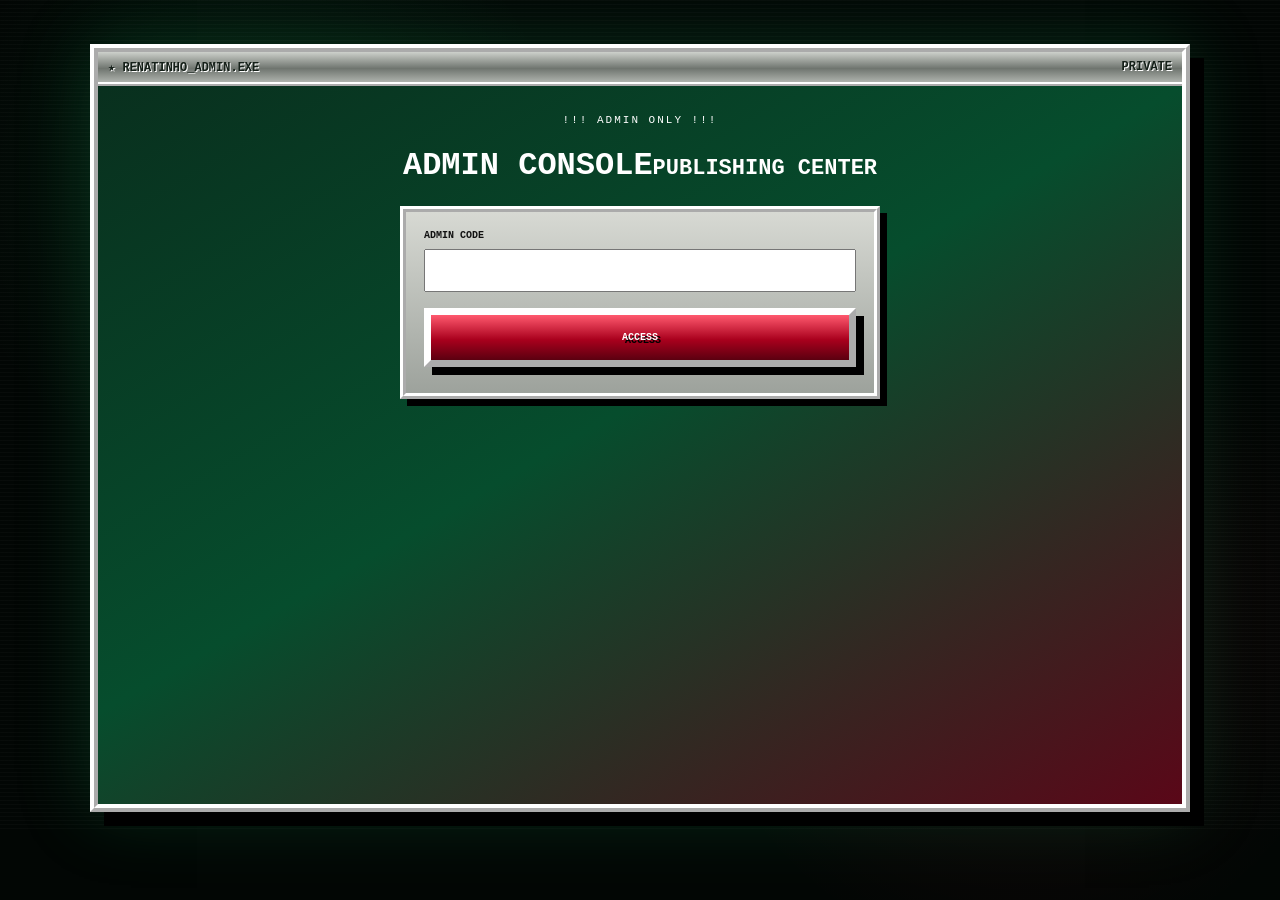
<file: admin.html>
<!doctype html><html lang="pt-BR"><head><meta charset="utf-8"><meta name="viewport" content="width=device-width,initial-scale=1"><meta name="robots" content="noindex,nofollow"><title>★ ADMIN CONSOLE ★</title><link rel="stylesheet" href="style.css?v=8"></head><body>
<main class="intro-screen"><div class="intro-window" style="min-height:auto"><div class="window-title"><span>★ RENATINHO_ADMIN.EXE</span><span>PRIVATE</span></div><div class="intro-content" style="justify-content:flex-start">
<div class="tiny blink">!!! ADMIN ONLY !!!</div><h1 style="font-size:32px">ADMIN CONSOLE<span style="font-size:22px">PUBLISHING CENTER</span></h1>
<form id="gate" class="win-box" style="padding:18px;width:min(480px,100%);color:#111"><label style="display:block;font-weight:bold;font-size:10px">ADMIN CODE<input id="code" type="password" style="display:block;width:100%;padding:12px;margin:8px 0"></label><button class="start-button" style="font-size:10px;width:100%;margin:8px 0">ACCESS</button><div id="error" style="color:#a00;font-weight:bold;font-size:9px"></div></form>
<section id="panel" class="win-box hidden" style="padding:18px;width:min(950px,100%);color:#111;text-align:left"><div class="box-head">PUBLISH FRIEND CARDS</div><div style="padding:12px;display:grid;gap:12px">
<p style="font-size:10px">Importe os arquivos <b>.json</b> enviados pelos amigos. Nada entra no site até você clicar em publicar.</p>
<input id="files" type="file" accept=".json,application/json" multiple>
<div id="list" style="display:grid;gap:7px"></div>
<button id="export" class="start-button" style="font-size:10px">★ EXPORTAR CARDS.JSON</button><div id="status" style="font-size:9px"></div>
</div></section></div></div></main>
<script>
const CODE="RENATO-ADMIN-2026", $=s=>document.querySelector(s);let cards=[];
$("#gate").onsubmit=e=>{e.preventDefault();if($("#code").value===CODE){$("#gate").classList.add("hidden");$("#panel").classList.remove("hidden")}else $("#error").textContent="ACCESS DENIED"};
$("#files").onchange=async e=>{for(const f of e.target.files){try{const c=JSON.parse(await f.text());if(c.id&&c.nome&&c.mensagem)cards.push(c)}catch(_){}}render()};
function render(){$("#list").innerHTML=cards.map((c,i)=>`<div style="background:#111;color:#fff;padding:8px;font:10px monospace;display:flex;justify-content:space-between"><span><b>${c.nome}</b> — ${c.titulo}</span><button data-i="${i}">REMOVE</button></div>`).join("");$("#list").querySelectorAll("button").forEach(b=>b.onclick=()=>{cards.splice(+b.dataset.i,1);render()})}
$("#export").onclick=()=>{if(!cards.length){$("#status").textContent="NENHUM CARTÃO";return}const a=document.createElement("a");a.href=URL.createObjectURL(new Blob([JSON.stringify(cards,null,2)],{type:"application/json"}));a.download="cards.json";a.click();$("#status").textContent="★ SUBSTITUA cards/cards.json NO GITHUB ★"};
</script></body></html>
</file>
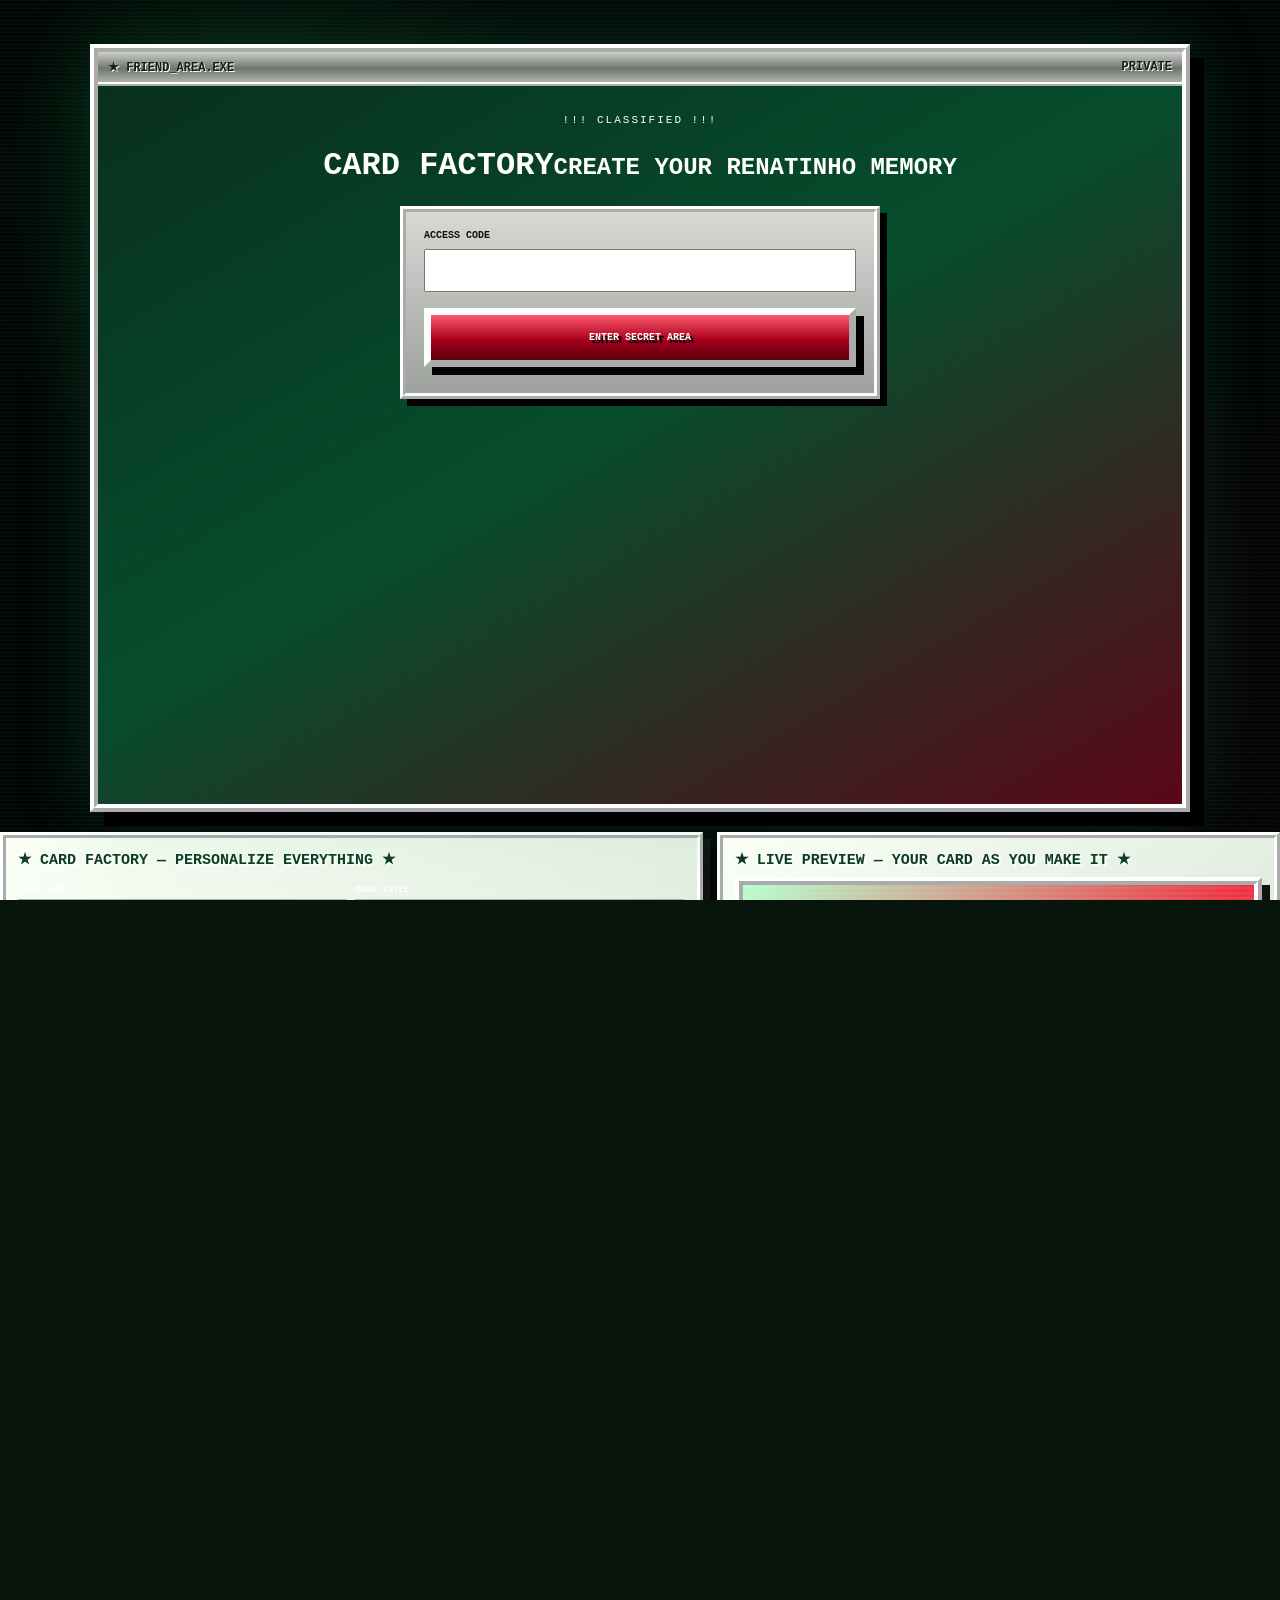
<file: create.html>
<!doctype html><html lang="pt-BR"><head><meta charset="utf-8"><meta name="viewport" content="width=device-width,initial-scale=1"><meta name="robots" content="noindex,nofollow"><title>★ SECRET FRIEND AREA ★</title><link rel="stylesheet" href="style.css?v=8">
<style>
.factory-v10{display:grid;grid-template-columns:minmax(0,1fr) minmax(330px,44%);gap:14px;align-items:start}
.v10-panel{background:linear-gradient(145deg,#f9fff5,#c6d7c7);border:6px ridge #fff;box-shadow:7px 7px #111;padding:12px}
.v10-panel h3{margin:0 0 8px;color:#0d3c22;text-shadow:2px 2px #fff;font-size:15px}
.v10-row{display:grid;grid-template-columns:1fr 1fr;gap:8px}
.v10-field{margin:8px 0}.v10-field label{display:block;font-size:9px;font-weight:bold;margin-bottom:4px}
.v10-field input,.v10-field select,.v10-field textarea{width:100%;box-sizing:border-box;border:4px inset #fff;background:#fff;padding:7px;font-family:inherit}
.v10-themes{display:grid;grid-template-columns:repeat(3,1fr);gap:6px}
.v10-theme{border:4px outset #fff;padding:7px;background:#eee;cursor:pointer;font-size:9px;font-weight:bold;min-height:48px}
.v10-theme.active{border:4px inset #fff;outline:3px solid #111}
.v10-emojis{display:flex;flex-wrap:wrap;gap:5px}.v10-emoji{font-size:22px;border:3px outset #fff;background:#fff;cursor:pointer;padding:3px}
.v10-preview-wrap{position:sticky;top:10px}
.v10-preview{min-height:520px;position:relative;overflow:hidden;border:8px ridge #fff;box-shadow:8px 8px #111;padding:20px;background:linear-gradient(135deg,#0d6b3b,#ef3340,#fff)}
.v10-preview .scan{position:absolute;inset:0;background:repeating-linear-gradient(0deg,rgba(255,255,255,.06) 0 2px,transparent 2px 5px);pointer-events:none}
.v10-card{position:relative;z-index:2;min-height:460px;border:8px ridge #fff;box-shadow:0 0 0 4px #111,10px 10px #111;background:rgba(255,255,255,.9);padding:18px;text-align:center;overflow:hidden}
.v10-card h2{font-size:28px;margin:8px 0;color:#102c1b;text-shadow:3px 3px #fff}.v10-card p{font-size:13px;line-height:1.5;color:#111}
.v10-hero{font-size:70px;animation:v10dance .65s infinite alternate;filter:drop-shadow(4px 4px #111);display:inline-block}
.v10-float{position:absolute;animation:v10float 2.3s ease-in-out infinite}.v10-f1{left:8%;top:12%}.v10-f2{right:8%;top:22%;animation-delay:.5s}.v10-f3{left:12%;bottom:16%;animation-delay:1s}.v10-f4{right:12%;bottom:10%;animation-delay:1.5s}
.v10-gif{max-width:150px;max-height:120px;border:4px ridge #fff;box-shadow:4px 4px #111;margin:8px auto}
.v10-status{font-size:9px;background:#111;color:#8dffb4;padding:7px;margin-top:8px;min-height:14px}
@keyframes v10dance{to{transform:translateY(-8px) rotate(4deg) scale(1.05)}}@keyframes v10float{50%{transform:translateY(-14px) rotate(8deg)}}
@media(max-width:900px){.factory-v10{grid-template-columns:1fr}.v10-preview-wrap{position:relative}.v10-row{grid-template-columns:1fr}}
</style>
<style>body > .factory:not(#factoryV10), body > section.card-factory-old{display:none!important}</style></head><body>
<main class="intro-screen"><div class="intro-window" style="min-height:auto"><div class="window-title"><span>★ FRIEND_AREA.EXE</span><span>PRIVATE</span></div><div class="intro-content" style="justify-content:flex-start">
<div class="tiny blink">!!! CLASSIFIED !!!</div><h1 style="font-size:32px">CARD FACTORY<span style="font-size:24px">CREATE YOUR RENATINHO MEMORY</span></h1>
<form id="gate" class="win-box" style="padding:18px;width:min(480px,100%);color:#111"><label style="display:block;font-weight:bold;font-size:10px">ACCESS CODE<input id="code" style="display:block;width:100%;padding:12px;margin:8px 0" autocomplete="off"></label><button class="start-button" style="font-size:10px;width:100%;margin:8px 0">ENTER SECRET AREA</button><div id="error" style="color:#a00;font-weight:bold;font-size:9px"></div></form>
<form id="factory" class="win-box hidden" style="padding:18px;width:min(900px,100%);color:#111;text-align:left">
<div class="box-head">CREATE YOUR CARD</div><div style="padding:12px;display:grid;gap:10px">
<label>SEU NOME<input id="name" required style="display:block;width:100%;padding:9px"></label>
<label>TÍTULO<input id="title" placeholder="Ex.: LEVEL UP!" style="display:block;width:100%;padding:9px"></label>
<label>MENSAGEM<textarea id="message" rows="7" required style="display:block;width:100%;padding:9px"></textarea></label>
<label>ÍCONE / EMOJI<input id="icon" value="✨" style="display:block;width:100%;padding:9px"></label>
<label>ANIMAÇÃO<select id="anim" style="display:block;width:100%;padding:9px"><option value="stadium">⚽ STADIUM</option><option value="dino">🦖 DINOSAUR</option><option value="pirate">☠️ PIRATE</option><option value="music">♫ MUSIC</option><option value="books">📖 BOOK</option><option value="secret">★ SECRET</option></select></label>
<label>MÚSICA<select id="musicType" style="display:block;width:100%;padding:9px"><option value="none">SEM MÚSICA</option><option value="youtube">YOUTUBE</option><option value="spotify">SPOTIFY</option><option value="file">ARQUIVO DE ÁUDIO</option></select></label>
<input id="musicUrl" placeholder="Cole o link do YouTube/Spotify" style="display:block;width:100%;padding:9px">
<input id="musicFile" type="file" accept="audio/*" style="display:block;width:100%;padding:9px">
<label>FOTO<input id="photo" type="file" accept="image/*" style="display:block;width:100%;padding:9px"></label>
<button type="button" id="preview" class="start-button" style="font-size:10px">TESTAR VISUAL</button>
<button type="submit" class="start-button" style="font-size:10px">💾 EXPORTAR MEU CARTÃO</button>
<div id="status" style="font-size:9px"></div><p style="font-size:8px;margin-top:8px">Você envia apenas o arquivo .json para a pessoa responsável pelo site. Seu cartão só aparece depois de ser revisado e publicado.</p>
</div></form>
</div></div></main>
<script>
const G="RENATINHO2000";let photoData="",audioData="";
const $=s=>document.querySelector(s);
$("#gate").onsubmit=e=>{e.preventDefault();if($("#code").value.trim().toUpperCase()===G){$("#gate").classList.add("hidden");$("#factory").classList.remove("hidden")}else $("#error").textContent="ACCESS DENIED"};
$("#photo").onchange=()=>{const f=$("#photo").files[0];if(!f)return;const r=new FileReader();r.onload=()=>photoData=r.result;r.readAsDataURL(f)};
$("#musicFile").onchange=()=>{const f=$("#musicFile").files[0];if(!f)return;const r=new FileReader();r.onload=()=>audioData=r.result;r.readAsDataURL(f)};
$("#musicType").onchange=()=>{$("#musicUrl").style.display=["youtube","spotify"].includes($("#musicType").value)?"block":"none";$("#musicFile").style.display=$("#musicType").value==="file"?"block":"none"};$("#musicType").dispatchEvent(new Event("change"));
$("#preview").onclick=()=>alert("Seu cartão está pronto para ser exportado. A música começa quando o Renatinho clicar nele.");
$("#factory").onsubmit=e=>{e.preventDefault();const type=$("#musicType").value;const c={version:"renatinho-card-v8",id:$("#name").value.trim().toLowerCase().replace(/[^a-z0-9]+/g,"-")+"-"+Date.now().toString(36).slice(-5),nome:$("#name").value.trim(),titulo:$("#title").value.trim()||"FELIZ ANIVERSÁRIO",icon:$("#icon").value.trim()||"✨",hint:"FRIEND CARD • CLASSIFIED",tipoDeAnimacao:$("#anim").value,mensagem:$("#message").value.trim(),fotos:photoData?[{data:photoData,nome:$("#photo").files[0]?.name||"foto"}]:[],musica:type==="file"?audioData:$("#musicUrl").value.trim(),musicaNome:type==="file"?$("#musicFile").files[0]?.name||"audio.mp3":type==="youtube"?"YouTube":type==="spotify"?"Spotify":"",cardConfig:{musica:{type,url:$("#musicUrl").value.trim(),autoPlay:true}},status:"pending-admin-approval",createdAt:new Date().toISOString()};const a=document.createElement("a");a.href=URL.createObjectURL(new Blob([JSON.stringify(c,null,2)],{type:"application/json"}));a.download="cartao-"+c.id+".json";a.click();$("#status").textContent="★ CARTÃO EXPORTADO! MANDE O .JSON PARA A GIOVANA ★"};
</script>
<section class="factory-v10" id="factoryV10">
  <div class="v10-panel">
    <h3>★ CARD FACTORY — PERSONALIZE EVERYTHING ★</h3>
    <div class="v10-row">
      <div class="v10-field"><label>YOUR NAME</label><input id="v10Name" placeholder="Seu nome"></div>
      <div class="v10-field"><label>CARD TITLE</label><input id="v10Title" placeholder="Uma memória..."></div>
    </div>
    <div class="v10-field"><label>MESSAGE</label><textarea id="v10Msg" rows="5" placeholder="Escreva sua mensagem para o Renatinho..."></textarea></div>
    <div class="v10-field"><label>FONT</label>
      <select id="v10Font">
        <option value="Arial, sans-serif">Arial / Internet 2000</option>
        <option value="Georgia, serif">Georgia / Carta clássica</option>
        <option value="Trebuchet MS, sans-serif">Trebuchet / MSN</option>
        <option value="Courier New, monospace">Courier / Terminal</option>
        <option value="Comic Sans MS, cursive">Comic Sans / 2000 demais</option>
        <option value="Impact, sans-serif">Impact / Banner</option>
      </select>
    </div>
    <div class="v10-field"><label>CHOOSE YOUR THEME</label>
      <div class="v10-themes">
        <button class="v10-theme active" data-theme="y2k">💿 Y2K</button>
        <button class="v10-theme" data-theme="fluminense">⚽ FLU</button>
        <button class="v10-theme" data-theme="dino">🦖 DINO</button>
        <button class="v10-theme" data-theme="pirate">☠️ PIRATE</button>
        <button class="v10-theme" data-theme="music">🎧 MUSIC</button>
        <button class="v10-theme" data-theme="books">📚 BOOKS</button>
      </div>
    </div>
    <div class="v10-field"><label>EMOJIS — CLICK TO ADD</label>
      <div class="v10-emojis">
        <button class="v10-emoji">💚</button><button class="v10-emoji">❤️</button><button class="v10-emoji">⭐</button><button class="v10-emoji">✨</button>
        <button class="v10-emoji">⚽</button><button class="v10-emoji">🦖</button><button class="v10-emoji">☠️</button><button class="v10-emoji">🏴‍☠️</button>
        <button class="v10-emoji">🎸</button><button class="v10-emoji">🎧</button><button class="v10-emoji">📚</button><button class="v10-emoji">📖</button>
        <button class="v10-emoji">🔥</button><button class="v10-emoji">💿</button><button class="v10-emoji">💻</button><button class="v10-emoji">🌈</button>
      </div>
    </div>
    <div class="v10-field"><label>GIF URL (opcional)</label><input id="v10Gif" placeholder="https://.../seu-gif.gif"></div>
    <div class="v10-field"><label>MUSIC URL / FILE NAME (opcional)</label><input id="v10Music" placeholder="YouTube, Spotify ou nome do arquivo"></div>
    <button id="v11Surprise" type="button" style="width:100%;margin:10px 0;padding:12px;background:linear-gradient(#fff36b,#ff5b8d);border:6px outset #fff;box-shadow:5px 5px #111;font-weight:900;font-size:12px;cursor:pointer">✨ SURPRISE ME! — RANDOM Y2K MAGIC ✨</button>
    <div class="v10-status" id="v10Status">LIVE PREVIEW ONLINE — altere qualquer campo e veja o cartão mudar.</div>
  </div>
  <div class="v10-preview-wrap">
    <div class="v10-panel">
      <h3>★ LIVE PREVIEW — YOUR CARD AS YOU MAKE IT ★</h3>
      <div class="v10-preview" id="v10Preview">
        <div class="scan"></div>
        <div class="v10-card" id="v10Card">
          <div class="v10-float v10-f1">✨</div><div class="v10-float v10-f2">💚</div><div class="v10-float v10-f3">⭐</div><div class="v10-float v10-f4">💿</div>
          <div class="v10-hero" id="v10Hero">💚</div>
          <h2 id="v10PreviewTitle">MY RENATINHO MEMORY</h2>
          <div id="v10PreviewName" style="font-weight:bold">FROM: FRIEND</div>
          <img id="v10PreviewGif" class="v10-gif" hidden alt="">
          <p id="v10PreviewMsg">Comece a escrever e veja sua memória aparecer aqui em tempo real.</p>
          <div id="v10PreviewEmojis" style="font-size:25px;min-height:36px">✨ 💚 ⭐</div>
          <div style="margin-top:20px;font-size:9px">★ MADE WITH THE CARD FACTORY ★</div>
        </div>
      </div>
    </div>
  </div>
</section>
<script>
(()=> {
 const q=s=>document.querySelector(s), qa=s=>document.querySelectorAll(s);
 const state={theme:"y2k",emojis:["✨","💚","⭐"]};
 const themes={
   y2k:{bg:"linear-gradient(135deg,#b8ffd0,#ef3340,#fff)",hero:"💿"},
   fluminense:{bg:"linear-gradient(135deg,#006b3c,#fff,#c8102e)",hero:"⚽"},
   dino:{bg:"linear-gradient(135deg,#9be564,#1b7f3a,#f4f1d7)",hero:"🦖"},
   pirate:{bg:"linear-gradient(135deg,#111,#6e1525,#f0d46a)",hero:"☠️"},
   music:{bg:"linear-gradient(135deg,#21103d,#ff2e83,#13d9ff)",hero:"🎧"},
   books:{bg:"linear-gradient(135deg,#5b351f,#f1d7a5,#f7f0df)",hero:"📚"}
 };
 function render(){
   const n=q("#v10Name")?.value||"FRIEND", t=q("#v10Title")?.value||"MY RENATINHO MEMORY", m=q("#v10Msg")?.value||"Comece a escrever e veja sua memória aparecer aqui em tempo real.";
   const font=q("#v10Font")?.value||"Arial, sans-serif";
   q("#v10PreviewName").textContent="FROM: "+n;
   q("#v10PreviewTitle").textContent=t;
   q("#v10PreviewMsg").textContent=m;
   q("#v10PreviewEmojis").textContent=state.emojis.join(" ");
   q("#v10Hero").textContent=themes[state.theme].hero;
   q("#v10Preview").style.background=themes[state.theme].bg;
   q("#v10Card").style.fontFamily=font;
   const gif=q("#v10Gif")?.value.trim(), img=q("#v10PreviewGif");
   if(gif){img.src=gif;img.hidden=false}else img.hidden=true;
   q("#v10Status").textContent="LIVE PREVIEW ONLINE • "+state.theme.toUpperCase()+" THEME • "+state.emojis.length+" EMOJIS";
 }
 qa("#factoryV10 input,#factoryV10 textarea,#factoryV10 select").forEach(el=>el.addEventListener("input",render));
 qa(".v10-theme").forEach(b=>b.addEventListener("click",()=>{qa(".v10-theme").forEach(x=>x.classList.remove("active"));b.classList.add("active");state.theme=b.dataset.theme;render()}));
 qa(".v10-emoji").forEach(b=>b.addEventListener("click",()=>{state.emojis.push(b.textContent);if(state.emojis.length>12)state.emojis.shift();render()}));
 render();
})();
</script>

<script>
(()=>{
 const btn=document.getElementById("v11Surprise");
 if(!btn)return;
 const q=s=>document.querySelector(s);
 const themes=[
   {name:"y2k",bg:"linear-gradient(135deg,#b8ffd0,#ef3340,#fff)",emoji:["💿","✨","⭐","💚","💻"],title:["RENATINHO.EXE","OMG HAPPY BIRTHDAY","WELCOME TO THE INTERNET"]},
   {name:"fluminense",bg:"linear-gradient(135deg,#006b3c,#fff,#c8102e)",emoji:["⚽","💚","❤️","🏆","⭐"],title:["TRICOLOR MEMORY","FLU MODE: ON","CAMPEÃO DA AMIZADE"]},
   {name:"dino",bg:"linear-gradient(135deg,#9be564,#1b7f3a,#f4f1d7)",emoji:["🦖","🌴","🥚","⭐","🌿"],title:["JURASSIC BIRTHDAY","DINO MEMORY FILE","RAWRSOME DAY"]},
   {name:"pirate",bg:"linear-gradient(135deg,#111,#6e1525,#f0d46a)",emoji:["☠️","🏴‍☠️","⚓","💰","🌊"],title:["GRAND LINE MEMORY","PIRATE MODE","WANTED: BIRTHDAY"]},
   {name:"music",bg:"linear-gradient(135deg,#21103d,#ff2e83,#13d9ff)",emoji:["🎧","🎸","🎵","💿","✨"],title:["NOW PLAYING","BIRTHDAY MIX","TRACK 01: RENATINHO"]},
   {name:"books",bg:"linear-gradient(135deg,#5b351f,#f1d7a5,#f7f0df)",emoji:["📚","📖","✒️","☕","⭐"],title:["CHAPTER: RENATINHO","A VERY GOOD STORY","THE NEXT CHAPTER"]},
   {name:"love",bg:"linear-gradient(135deg,#ffb8c9,#fff,#b8ffd0)",emoji:["💚","❤️","💕","💖","✨"],title:["MADE WITH LOVE","A SPECIAL MEMORY","♥ FOR RENATINHO ♥"]}
 ];
 const fonts=["Arial, sans-serif","Georgia, serif","Trebuchet MS, sans-serif","Courier New, monospace","Comic Sans MS, cursive","Impact, sans-serif"];
 const pick=a=>a[Math.floor(Math.random()*a.length)];
 btn.addEventListener("click",()=>{
   const t=pick(themes);
   const font=pick(fonts);
   const title=pick(t.title);
   const name=q("#v10Name"), titleEl=q("#v10Title"), msg=q("#v10Msg"), fontEl=q("#v10Font");
   if(name&&!name.value)name.value=["AMIGO","YOUR FRIEND","A FRIEND FROM THE INTERNET","SECRET FRIEND"][Math.floor(Math.random()*4)];
   if(titleEl)titleEl.value=title;
   if(msg&&!msg.value)msg.value=pick([
     "Uma memória especial para você, Renatinho. Feliz aniversário! 💚",
     "Que seu novo capítulo seja tão caótico e divertido quanto a internet dos anos 2000.",
     "Esta mensagem foi enviada diretamente do futuro. Feliz aniversário!",
     "Você desbloqueou uma memória secreta. Agora ela é sua para sempre. ♥"
   ]);
   if(fontEl)fontEl.value=font;
   document.querySelectorAll(".v10-theme").forEach(x=>x.classList.toggle("active",x.dataset.theme===t.name));
   const preview=document.querySelector("#v10Preview");
   if(preview)preview.style.background=t.bg;
   const emojiButtons=[...document.querySelectorAll(".v10-emoji")];
   const wanted=t.emoji;
   emojiButtons.forEach((b,i)=>b.style.transform=wanted.includes(b.textContent)?"scale(1.15)":"");
   const status=q("#v10Status");
   if(status)status.textContent="✨ SURPRISE GENERATED • "+t.name.toUpperCase()+" • "+font.split(",")[0]+" • "+wanted.join(" ");
   btn.animate([{transform:"rotate(-2deg) scale(1)"},{transform:"rotate(2deg) scale(1.05)"},{transform:"rotate(0) scale(1)"}],{duration:450});
   // Trigger the existing live preview listeners.
   [name,titleEl,msg,fontEl].forEach(el=>el&&el.dispatchEvent(new Event("input",{bubbles:true})));
 });
})();
</script>
</body></html>
</file>
<file: style.css>
*{box-sizing:border-box}
:root{--g:#0b6b3c;--g2:#18b866;--lime:#8cff9e;--r:#b70e2d;--r2:#ff3d59;--w:#f4f1df;--dark:#10261a;--gold:#ffe04a;--silver:#cfd2cb;--pixel:"Courier New",monospace}
html,body{margin:0;width:100%;height:100%;background:#07150d;color:#fff;font-family:var(--pixel);overflow-x:hidden}
body{background:radial-gradient(circle at 20% 20%,rgba(30,255,130,.08),transparent 25%),radial-gradient(circle at 80% 70%,rgba(255,20,70,.08),transparent 28%),#020604}
button{font:inherit}.hidden{display:none!important}.screen{min-height:100vh;width:100vw}
.crt,.scan-noise{position:fixed;inset:0;pointer-events:none;z-index:9999}
.crt{background:repeating-linear-gradient(0deg,rgba(0,0,0,.18) 0 1px,transparent 1px 4px);mix-blend-mode:multiply}
.scan-noise{opacity:.12;background-image:radial-gradient(#fff 0 1px,transparent 1px);background-size:5px 5px}
.topbar{position:fixed;top:0;left:0;right:0;height:28px;background:linear-gradient(#276d9d,#0a2940);border-bottom:2px solid #9ec8e8;box-shadow:0 3px #000;display:flex;justify-content:space-between;align-items:center;padding:0 9px;font-size:10px;z-index:20}
.intro-screen{display:grid;place-items:center;padding:44px 20px 20px;background:radial-gradient(circle at 50% 42%,rgba(20,150,80,.2),transparent 35%),repeating-linear-gradient(0deg,transparent 0 3px,rgba(255,255,255,.025) 3px 4px)}
.intro-window{width:min(1100px,96vw);min-height:min(760px,calc(100vh - 70px));border:8px ridge #fff;background:linear-gradient(150deg,#092e1d 0%,#064d2d 48%,#5a0718 100%);box-shadow:14px 14px #000,0 0 70px rgba(24,184,102,.22);position:relative;overflow:hidden}
.window-title{height:34px;padding:7px 10px;background:linear-gradient(#cdd0cb,#6f756f 55%,#aeb2ad);color:#152019;border-bottom:4px ridge #fff;display:flex;align-items:center;justify-content:space-between;font-weight:bold;font-size:12px;text-shadow:1px 1px #fff}
.intro-content{min-height:calc(min(760px,100vh - 70px) - 42px);display:flex;flex-direction:column;align-items:center;justify-content:center;padding:28px;position:relative}
.construction{position:absolute;left:-25px;top:28px;background:#ffe500;color:#111;border:5px solid #111;padding:8px 18px;transform:rotate(-8deg);box-shadow:6px 6px #000;font-weight:bold;animation:shake .35s steps(2) infinite}
.spark-row{font-size:28px;color:var(--gold);letter-spacing:14px;text-shadow:0 0 12px #fff;animation:glow 1s infinite alternate}
.tiny{font-size:11px;letter-spacing:2px}.blink{animation:blink .7s steps(2) infinite}
.intro h1{font-family:var(--pixel);font-size:clamp(30px,6vw,70px);text-align:center;line-height:1.1;margin:14px 0;text-shadow:7px 7px #000,0 0 12px #fff}
.intro h1 span{display:block;color:var(--r2);-webkit-text-stroke:2px #fff;animation:bob .8s ease-in-out infinite alternate}
.hero-avatar{font-size:76px;filter:drop-shadow(8px 8px #000);animation:heroBob 1.2s ease-in-out infinite}
.level-chip{background:#101611;border:4px ridge #fff;padding:7px 12px;font-size:11px;color:var(--lime);box-shadow:5px 5px #000}
.intro-copy{text-align:center;line-height:1.7;font-weight:bold;color:#fff}
.loading{width:min(620px,90%);border:5px ridge #fff;background:#17221b;padding:9px;box-shadow:5px 5px #000;font-size:10px}
.loading b{display:block;height:18px;border:3px inset #fff;background:#222;margin:6px 0;overflow:hidden}.loading i{display:block;width:100%;height:100%;background:repeating-linear-gradient(90deg,#17c866 0 12px,#91ff9d 12px 16px);animation:loading 1.3s linear infinite}
.loading small{font-size:8px;color:#ddd}.start-button{margin:20px 0;border:7px outset #fff;background:linear-gradient(#ff596e,#a9001d 55%,#5b0010);color:#fff;padding:17px 25px;font-size:16px;font-weight:bold;box-shadow:8px 8px #000;text-shadow:3px 3px #000;cursor:pointer;animation:buttonPulse 1s infinite}.start-button:active{border-style:inset;transform:translate(4px,4px);box-shadow:4px 4px #000}
.marquee{width:100%;overflow:hidden;white-space:nowrap;background:#17221b;border:3px inset #fff;padding:7px;color:var(--gold);font-size:10px}.marquee span{display:inline-block;animation:marquee 16s linear infinite}
.intro-foot{margin-top:12px;font-size:8px;color:#c9d5cc}
.site-screen{padding:0;background:linear-gradient(180deg,#0b2b1b,#15552f 42%,#2a0b13);min-height:100vh}
.desktop{min-height:100vh;width:100vw;display:flex;flex-direction:column}
.sitebar{min-height:92px;background:linear-gradient(#126a42,#06331f);border-bottom:6px ridge #fff;display:grid;grid-template-columns:170px 1fr 170px;gap:10px;align-items:center;padding:9px 12px;box-shadow:0 7px #000;position:sticky;top:0;z-index:30}
.brand{font-size:25px;color:#fff;text-shadow:4px 4px #000}.brand small{color:var(--r2);font-size:13px}.site-title{text-align:center}.site-title span{font-size:9px;color:var(--gold)}.site-title h2{font-size:18px;margin:5px 0;color:#fff;text-shadow:3px 3px #000}.site-title p{font-size:8px;margin:0;color:#b8cfc1}.status-box{text-align:right;font-size:9px;color:var(--lime)}.status-box b{color:#fff}
.desktop-body{flex:1;display:grid;grid-template-columns:220px minmax(0,1fr);gap:12px;padding:14px;max-width:1500px;width:100%;margin:0 auto}
.sidebar{display:flex;flex-direction:column;gap:12px}.win-box{background:linear-gradient(#d7d9d3,#9da29c);border:6px ridge #fff;color:#111;box-shadow:7px 7px #000}.box-head{background:linear-gradient(#2a8d5c,#064b2c);color:#fff;border-bottom:4px ridge #fff;padding:7px 9px;font-size:9px;text-shadow:2px 2px #000}.profile{padding:11px;display:flex;flex-direction:column;gap:7px;font-size:9px}.mini-avatar{font-size:60px;text-align:center;animation:heroBob 1s infinite alternate}.nav-btn{margin:7px 8px;width:calc(100% - 16px);padding:9px;background:linear-gradient(#fff,#aeb3ad);border:4px outset #fff;color:#111;font-weight:bold;cursor:pointer;text-align:left}.nav-btn:hover{background:#d9ffdf}.construction-box{background:#ffe100;border-color:#111;padding:14px;text-align:center;font-weight:bold;transform:rotate(-2deg);animation:shake .4s steps(2) infinite}.construction-box small{display:block;margin-top:8px}.visitor-counter{background:#0a0e0b;color:var(--lime);border:4px inset #aaa;padding:10px;font-size:8px;text-align:center;box-shadow:inset 0 0 18px #000}.visitor-counter strong{font-size:18px;color:#fff}
.main-column{min-width:0;display:flex;flex-direction:column;gap:14px}.welcome-inner{min-height:280px;display:grid;grid-template-columns:1.25fr .75fr;gap:15px;padding:18px;background:linear-gradient(135deg,#dfe3dd,#a8ada6)}.floating-emojis{grid-column:1/-1;color:#0a7040;font-size:20px;letter-spacing:10px;animation:floatRow 2s ease-in-out infinite alternate}.welcome-text{padding:8px}.welcome-text h3{font-size:28px;line-height:1.15;margin:8px 0;text-shadow:3px 3px #fff}.welcome-text h3 span{color:#b20d2b}.welcome-text p{line-height:1.5;font-size:12px;max-width:650px}.renatinho-stage{position:relative;display:grid;place-items:center;min-height:210px;overflow:hidden;background:radial-gradient(circle,#8dff9d 0 2px,transparent 3px),#0b3320;background-size:25px 25px;border:6px inset #fff}.halo{position:absolute;width:180px;height:180px;border-radius:50%;background:radial-gradient(circle,rgba(255,255,255,.85),rgba(92,255,142,.3),transparent 70%);animation:halo 1.2s infinite alternate}.pixel-person{position:relative;font-size:115px;filter:drop-shadow(9px 9px #000);animation:heroDance .8s infinite alternate;z-index:2}.floating-label{position:absolute;bottom:12px;right:10px;background:#17221b;color:#fff;border:3px ridge #fff;padding:6px;font-size:9px;transform:rotate(-3deg);z-index:3}.floating-label b{color:var(--gold)}
.cards-section{background:#17221b;border:6px ridge #fff;box-shadow:7px 7px #000;padding-bottom:12px}.section-head{display:flex;justify-content:space-between;align-items:center;background:linear-gradient(#7a1026,#40040f);padding:9px 11px;border-bottom:4px ridge #fff;font-size:10px}.section-head small{color:var(--gold)}.cards-grid{display:grid;grid-template-columns:repeat(3,minmax(0,1fr));gap:14px;padding:14px}.memory-card{min-height:210px;position:relative;overflow:hidden;cursor:pointer;border:6px ridge #fff;background:linear-gradient(150deg,#0a5634,#062116 60%,#5d071a);box-shadow:7px 7px #000;transition:.18s transform,.18s filter}.memory-card:hover{transform:translateY(-7px) rotate(-1deg) scale(1.015);filter:brightness(1.18)}.memory-card:active{transform:translate(4px,4px)}.memory-card .shine{position:absolute;inset:-80% -20%;background:linear-gradient(110deg,transparent 42%,rgba(255,255,255,.28) 49%,transparent 56%);transform:translateX(-70%);animation:shine 3s infinite}.memory-card .corner{position:absolute;right:6px;top:6px;background:#ffe500;color:#111;border:3px solid #111;padding:3px 5px;font-size:7px;font-weight:bold}.memory-card .icon{font-size:70px;text-align:center;margin-top:18px;filter:drop-shadow(7px 7px #000)}.memory-card h4{text-align:center;font-size:12px;margin:8px 4px;color:#fff;text-shadow:2px 2px #000}.memory-card p{text-align:center;font-size:8px;color:#c8dfd0;padding:0 8px}.memory-card .open-label{position:absolute;bottom:8px;left:50%;transform:translateX(-50%);background:#fff;color:#111;border:4px outset #fff;padding:5px 8px;font-size:7px;font-weight:bold;white-space:nowrap}.card-stadium:hover .icon{animation:kick .45s infinite}.card-dino:hover .icon{animation:dino .35s infinite}.card-pirate:hover .icon{animation:sway .55s infinite}.card-music:hover .icon{animation:dance .3s infinite}.card-books:hover .icon{animation:page .7s infinite}.card-secret:hover .icon{animation:glitch .18s infinite}
.playlist-content{min-height:100px;padding:18px;display:flex;gap:18px;align-items:center;background:#17221b;color:#fff}.disc{font-size:55px;animation:spin 2s linear infinite}.playlist-content p{font-size:10px;color:#ccd7cf}.guestbook{padding-bottom:12px}.guestbook>p,.guest-lines{padding:0 12px;font-size:10px;line-height:2}.guestbook>p{color:#7a061c;font-weight:bold}.site-footer{margin-top:auto;min-height:38px;background:#08100b;border-top:4px ridge #fff;display:flex;justify-content:space-around;align-items:center;padding:8px;font-size:7px;color:#b6c4ba}
.modal{position:fixed;inset:0;z-index:2000;display:grid;place-items:center;padding:18px}.modal-backdrop{position:absolute;inset:0;background:rgba(0,0,0,.82);backdrop-filter:blur(3px)}.card-window{position:relative;width:min(860px,96vw);max-height:92vh;overflow:auto;background:#d9dad5;border:9px ridge #fff;color:#111;box-shadow:14px 14px #000,0 0 50px rgba(24,184,102,.35);z-index:1}.card-window .window-title button{background:#c5c8c2;border:3px outset #fff;padding:1px 8px;font-weight:bold;cursor:pointer}.card-opening{height:0;overflow:hidden;transition:.7s}.card-content{padding:22px;background:linear-gradient(135deg,#e9ebe7,#a9aea7);min-height:330px}.card-content .card-hero{display:grid;grid-template-columns:170px 1fr;gap:20px;align-items:center}.card-content .big-icon{font-size:120px;text-align:center;filter:drop-shadow(9px 9px #000)}.card-content h3{font-size:24px;margin:0 0 6px;text-shadow:3px 3px #fff}.card-content .from{font-size:10px;color:#6b071a}.card-content .msg{font-size:13px;line-height:1.7;background:#fffdf2;border:5px ridge #fff;padding:15px;box-shadow:6px 6px #000;margin-top:16px}.music-bar{display:flex;align-items:center;gap:9px;padding:8px 10px;background:#0b100c;color:#fff;border-top:5px ridge #fff;font-size:8px}.music-eq{color:var(--lime);font-size:18px;animation:equalize .4s infinite alternate}.music-bar button{margin-left:auto;padding:4px 8px;background:#ddd;border:3px outset #fff;cursor:pointer}.card-window.opening .card-content{animation:cardReveal .75s both}.card-window.anim-stadium .big-icon{animation:kick .55s 2}.card-window.anim-dino .big-icon{animation:dino .35s 4}.card-window.anim-pirate .big-icon{animation:sway .55s 4}.card-window.anim-music .big-icon{animation:dance .3s 8}.card-window.anim-books .big-icon{animation:page .7s 4}.card-window.anim-secret .big-icon{animation:glitch .18s 12}
@keyframes blink{50%{opacity:.25}}@keyframes glow{to{filter:brightness(1.8);transform:scale(1.03)}}@keyframes bob{to{transform:translateY(-5px)}}@keyframes heroBob{to{transform:translateY(-10px) rotate(2deg)}}@keyframes heroDance{to{transform:translateY(-12px) rotate(4deg) scale(1.04)}}@keyframes halo{to{transform:scale(1.12);opacity:.65}}@keyframes loading{to{transform:translateX(10px)}}@keyframes buttonPulse{50%{filter:brightness(1.25)}}@keyframes marquee{to{transform:translateX(-100%)}}@keyframes shake{0%,100%{transform:rotate(-2deg) translate(0)}50%{transform:rotate(-4deg) translate(3px,-2px)}}@keyframes floatRow{to{transform:translateY(-8px)}}@keyframes shine{0%,40%{transform:translateX(-80%)}70%,100%{transform:translateX(80%)}}@keyframes kick{0%,100%{transform:rotate(-7deg) translate(0)}50%{transform:rotate(9deg) translate(12px,-8px)}}@keyframes dino{0%,100%{transform:translateY(0) rotate(0)}50%{transform:translateY(-15px) rotate(-8deg)}}@keyframes sway{50%{transform:rotate(12deg) translateY(-7px)}}@keyframes dance{50%{transform:scale(1.16) rotate(8deg)}}@keyframes page{50%{transform:rotateY(45deg) scale(1.08)}}@keyframes glitch{0%,100%{transform:translate(0)}25%{transform:translate(-4px,2px)}50%{transform:translate(4px,-2px)}}@keyframes spin{to{transform:rotate(360deg)}}@keyframes cardReveal{from{opacity:0;transform:translateY(30px) scale(.92)}to{opacity:1;transform:none}}@keyframes equalize{to{transform:scale(1.3)}}
@media(max-width:900px){.sitebar{grid-template-columns:90px 1fr 90px}.brand{font-size:16px}.site-title h2{font-size:12px}.desktop-body{grid-template-columns:1fr}.sidebar{display:grid;grid-template-columns:repeat(3,1fr)}.cards-grid{grid-template-columns:repeat(2,minmax(0,1fr))}.welcome-inner{grid-template-columns:1fr}.renatinho-stage{min-height:190px}}
@media(max-width:600px){.intro-content{padding:20px 12px}.construction{font-size:8px}.spark-row{font-size:18px;letter-spacing:5px}.intro h1{font-size:29px}.hero-avatar{font-size:58px}.sitebar{grid-template-columns:1fr;position:relative;text-align:center}.brand,.status-box{text-align:center}.desktop-body{padding:8px}.sidebar{display:flex}.cards-grid{grid-template-columns:1fr}.card-content .card-hero{grid-template-columns:1fr}.card-content .big-icon{font-size:80px}.welcome-text h3{font-size:22px}.site-footer{flex-direction:column;gap:5px}}

/* V9 — brighter Y2K layer */
:root{--cream:#f7f5e8;--mint:#b8ffd0}
.site-screen{background:radial-gradient(circle at 15% 20%,rgba(80,255,150,.16),transparent 25%),radial-gradient(circle at 85% 70%,rgba(255,70,100,.12),transparent 28%),linear-gradient(180deg,#0d3a24,#1a6b3d 46%,#3b111d)}
.welcome-inner{background:linear-gradient(135deg,#f5f6ed,#c7d6c8)}
.cards-section{background:#1b2b21}
.playlist-section .playlist-content{background:linear-gradient(135deg,#162c20,#0d1912)}
.memory-card{background:linear-gradient(150deg,#16824d,#0c4e30 58%,#8b1930)}
.memory-card p{color:#e1f8e8}
.sidebar .win-box{background:linear-gradient(#eef1e9,#bfcbbf)}
.guestbook{background:linear-gradient(#f1f2eb,#bdc8be)}
.site-footer{background:#102118}

/* V9 final card + playlist + friend factory */
.friend-link{text-decoration:none;display:block;color:#111}
.final-unlock{background:linear-gradient(135deg,#fff6a7,#d7e8d8);border-color:#fff;box-shadow:8px 8px #000}
.final-inner{min-height:145px;padding:18px;display:flex;align-items:center;gap:22px;background:radial-gradient(circle at 20% 50%,rgba(255,230,0,.3),transparent 28%),linear-gradient(135deg,#eff9ee,#c6d9c8)}
.final-lock{font-size:64px;filter:drop-shadow(5px 5px #000);animation:lockPulse 1.1s infinite alternate}
.final-inner h3{margin:5px 0;font-size:20px;text-shadow:2px 2px #fff}.final-inner p{font-size:10px}
.final-button{border:6px outset #fff;background:#777;color:#ddd;padding:12px 16px;font-weight:bold;box-shadow:5px 5px #000;cursor:not-allowed}
.final-button.ready{background:linear-gradient(#ffea62,#b79a00);color:#111;cursor:pointer;animation:buttonPulse .8s infinite}
.playlist-content{display:grid;grid-template-columns:80px 1fr auto;gap:15px;align-items:center}
.playlist-disc{font-size:54px;animation:spin 2s linear infinite}.playlist-info{color:#fff}.playlist-info b{font-size:13px}.playlist-info p{font-size:9px;color:#ccebd5}
.playlist-controls{display:flex;gap:5px}.playlist-controls button{background:linear-gradient(#fff,#aab2aa);border:4px outset #fff;padding:8px;color:#111;font-weight:bold;cursor:pointer}
.final-card{background:linear-gradient(145deg,#f7f0a6,#b8ffd0,#ffb8c5)!important}.final-card-hero{display:grid;grid-template-columns:190px 1fr;gap:20px;align-items:center}.final-orbit{font-size:130px;text-align:center;color:#fff;text-shadow:0 0 12px #fff,7px 7px #111;animation:heroDance .7s infinite alternate}.final-signature{margin-top:18px;text-align:center;background:#111;color:#b8ffd0;border:5px ridge #fff;padding:14px;font-size:9px;line-height:1.8}.final-signature b{color:#ffe04a;font-size:13px}
@keyframes lockPulse{to{transform:scale(1.12) rotate(-5deg);filter:drop-shadow(5px 5px #000) brightness(1.2)}}
@media(max-width:700px){.playlist-content{grid-template-columns:60px 1fr}.playlist-controls{grid-column:1/-1}.final-card-hero{grid-template-columns:1fr}.final-orbit{font-size:80px}}

/* V12 final retro modules */
.legacy-zone,.guestbook-section,.capsule-section,.future-section{margin-top:22px;background:#183c29;color:#fff}
.legacy-grid{display:grid;grid-template-columns:1fr 1fr;gap:12px;padding:14px}
.retro-app{background:#d8ded6;color:#111;border:6px ridge #fff;box-shadow:6px 6px #000;min-height:175px}
.app-title{background:linear-gradient(90deg,#073b25,#1e9c58);color:#fff;font-weight:bold;padding:6px;text-shadow:2px 2px #000}
.msn-body,.winamp-body{padding:14px}.msn-body{display:flex;gap:12px}.msn-avatar{font-size:50px}.msn-body span{font-size:9px;color:#17673c}.msn-body p{font-size:9px;background:#fff;padding:7px;border:3px inset #fff}.eq{letter-spacing:4px;color:#f33;font-size:22px;margin-bottom:10px}.player-controls{margin-top:14px}.player-controls button,.pixel-btn{background:linear-gradient(#fff,#bfc7bf);color:#111;border:4px outset #fff;padding:7px;font-weight:900;cursor:pointer;box-shadow:3px 3px #111}.photo-frame{margin:14px auto;width:145px;height:100px;border:7px ridge #fff;background:#222;color:#8dffb4;display:grid;place-items:center;text-align:center;font:11px "Courier New";overflow:hidden}.photo-frame img{width:100%;height:100%;object-fit:cover}.photobooth{text-align:center}.floppy{text-align:center}.floppy-disc{font-size:70px;margin:15px}.floppy #floppyStatus{font:9px "Courier New";margin:10px}.guestbook-v12,.capsule-inner,.future-inner{padding:15px}.guest-entry{background:linear-gradient(#fff,#d7e1d8);color:#111;border:5px ridge #fff;padding:10px;margin:8px 0;box-shadow:4px 4px #000}.guest-entry p{margin:6px 0;font-size:11px}.guest-entry small{font-size:8px;color:#35634b}.guest-form{display:grid;gap:7px;margin-top:15px}.guest-form input,.guest-form textarea,.future-inner textarea{border:4px inset #fff;padding:8px;font-family:inherit}.capsule-inner{display:flex;gap:25px;align-items:center;background:linear-gradient(135deg,#fff0b5,#d2f1d9);color:#111}.capsule-art{font-size:85px;text-align:center}.capsule-art span{font-size:10px}.capsule-content{margin-top:12px;padding:15px;background:#111;color:#b8ffd0;border:5px ridge #fff;font-family:"Courier New"}.future-inner{background:linear-gradient(135deg,#ffe0e8,#fff,#c9ffd9);color:#111}.future-inner h3{color:#8d1738}.future-inner textarea{width:100%;box-sizing:border-box}.future-actions{display:flex;align-items:center;gap:12px;margin-top:8px}.future-actions span{font:10px "Courier New";background:#111;color:#8dffb4;padding:7px}.hidden{display:none!important}
@media(max-width:800px){.legacy-grid{grid-template-columns:1fr}.capsule-inner{flex-direction:column}}
</file>
